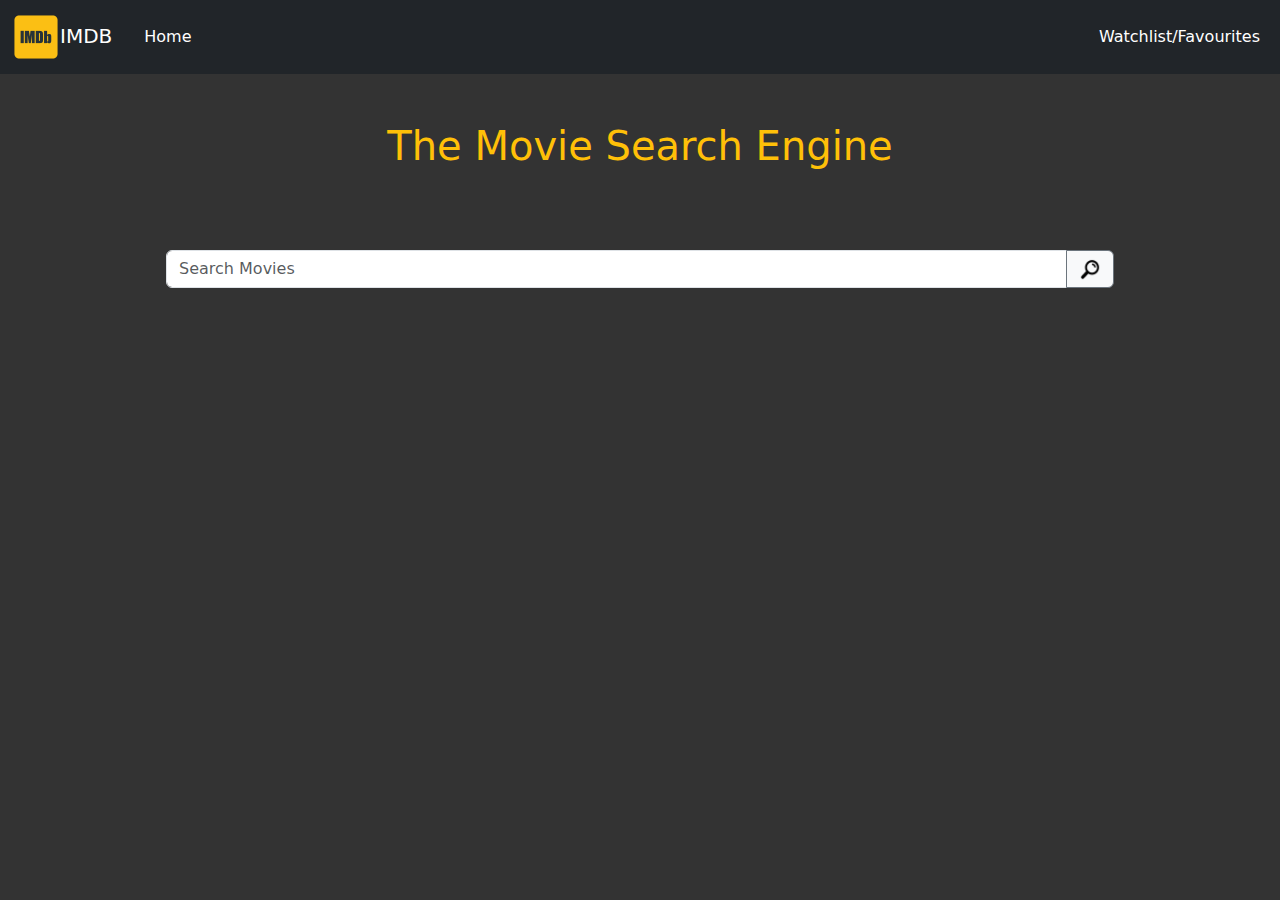
<file: index.html>
<!DOCTYPE html>
<html lang="en">
   <head>
      <meta charset="UTF-8">
      <meta name="viewport" content="width=device-width, initial-scale=1.0">
      <meta http-equiv="Content-Security-Policy" content="upgrade-insecure-requests">
      <title>IMDB</title>
      <link rel="shortcut icon" href="./images/imdbLogo.png" type="image/x-icon">
      <link href="https://cdn.jsdelivr.net/npm/bootstrap@5.3.3/dist/css/bootstrap.min.css" rel="stylesheet" integrity="sha384-QWTKZyjpPEjISv5WaRU9OFeRpok6YctnYmDr5pNlyT2bRjXh0JMhjY6hW+ALEwIH" crossorigin="anonymous">
      <link rel="stylesheet" href="./css/style.css">
   </head>
   <body>
      <!-- Navigation Bar  start-->
      <nav class="navbar navbar-expand-lg navbar-dark bg-dark ">
         <div class="container-fluid">
            <a class="navbar-brand" href="index.html"><img src="./images/imdbLogo.png" alt="">IMDB</a>
            <button class="navbar-toggler" type="button" data-bs-toggle="collapse" data-bs-target="#navbarSupportedContent" aria-controls="navbarSupportedContent" aria-expanded="false" aria-label="Toggle navigation">
            <span class="navbar-toggler-icon"></span>
            </button>
            <div class="collapse navbar-collapse" id="navbarSupportedContent">
               <ul class="navbar-nav me-auto mb-2 mb-lg-0">
                  <li class="nav-item mx-2">
                     <a class="nav-link" aria-current="page" href="index.html">Home</a>
                  </li>
               </ul>
            </div>
            <div class="collapse navbar-collapse" id="navbarSupportedContent">
               <ul class="navbar-nav ms-auto mb-2 mb-lg-0">
                  <li class="nav-item">
                     <a class="nav-link " aria-current="page" href="watchlist.html">Watchlist/Favourites</a>
                  </li>
               </ul>
            </div>
         </div>
      </nav>
      <!-- Navigation Bar  End-->   
      <!-- Main Container start -->
      
      <div class="container d-flex flex-wrap p-5 justify-content-center align-items-center">
        <h1 style="color: #ffc008;">The Movie Search Engine</h1> 
        <!-- Movie Search Input Field Start-->
         <div  id="searchBar" class="input-group mb-3 mt-4 p-5 d-flex justify-content-center align-items-center ">
            <input type="text" class="form-control" placeholder="Search Movies" aria-label="Recipient's username" aria-describedby="button-addon2">
            <button class="btn btn-outline-secondary bg-light" type="button" id="button-addon2"><img class="" src="./images/search.png" alt=""></button>
         </div>
         <!-- Movie Search Input Field End-->  
         <!-- Movie Cards Container Start -->
         <div id="cards" class="d-flex  flex-wrap">
         </div>
         <!-- Movie Cards Container Start -->
      </div>
      <!-- Main Container End  -->    
      <script src="https://cdn.jsdelivr.net/npm/bootstrap@5.3.3/dist/js/bootstrap.bundle.min.js" integrity="sha384-YvpcrYf0tY3lHB60NNkmXc5s9fDVZLESaAA55NDzOxhy9GkcIdslK1eN7N6jIeHz" crossorigin="anonymous"></script>
      <script src="./JS Scripts/script.js" ></script>
   </body>
</html>
</file>
<file: css/style.css>
body{
background-color: #333;
    
}

/* navbar css */
.nav-link{
    color:white ;
}
.nav-link:hover{
    color:#ffc008 ;
}
/* navbar css */

/* css for home screen search bar */
#searchBar {
    width: 100%;

}
#searchBar button img{
object-fit: contain;
height: 2.5vh;
}
/* css for home screen search bar */


/* css  for card svg (delete bin,bookmark icon) */
.card svg{
    height: 4vh;
    width: 4vh;
   
   
}

.card svg:active{
    box-shadow: inset 0px 2px 4px rgba(0, 0, 0, 0.2);
}
/* css  for card svg (delete bin,bookmark icon) */


/* css for card  size */
.card img{
    height: 40vh;
}
#card{
    width: 100vw;
    display: flex;
   
    margin: 5vw;
}
/* css for card image size */

/* css for movie page */
.movie-container{
    display: flex;
    background-color: rgb(134, 155, 175);
    border-radius: 15px;
    justify-content: center;
    align-items: center;
    

}
.movie-details{
    padding: 5vw;
}
.movie-container img{
    border-radius: 5px;
}

#movieDetails{
color:rgb(255, 192, 8);
font-size: 7vh;
}

/* css for movie page */
</file>
